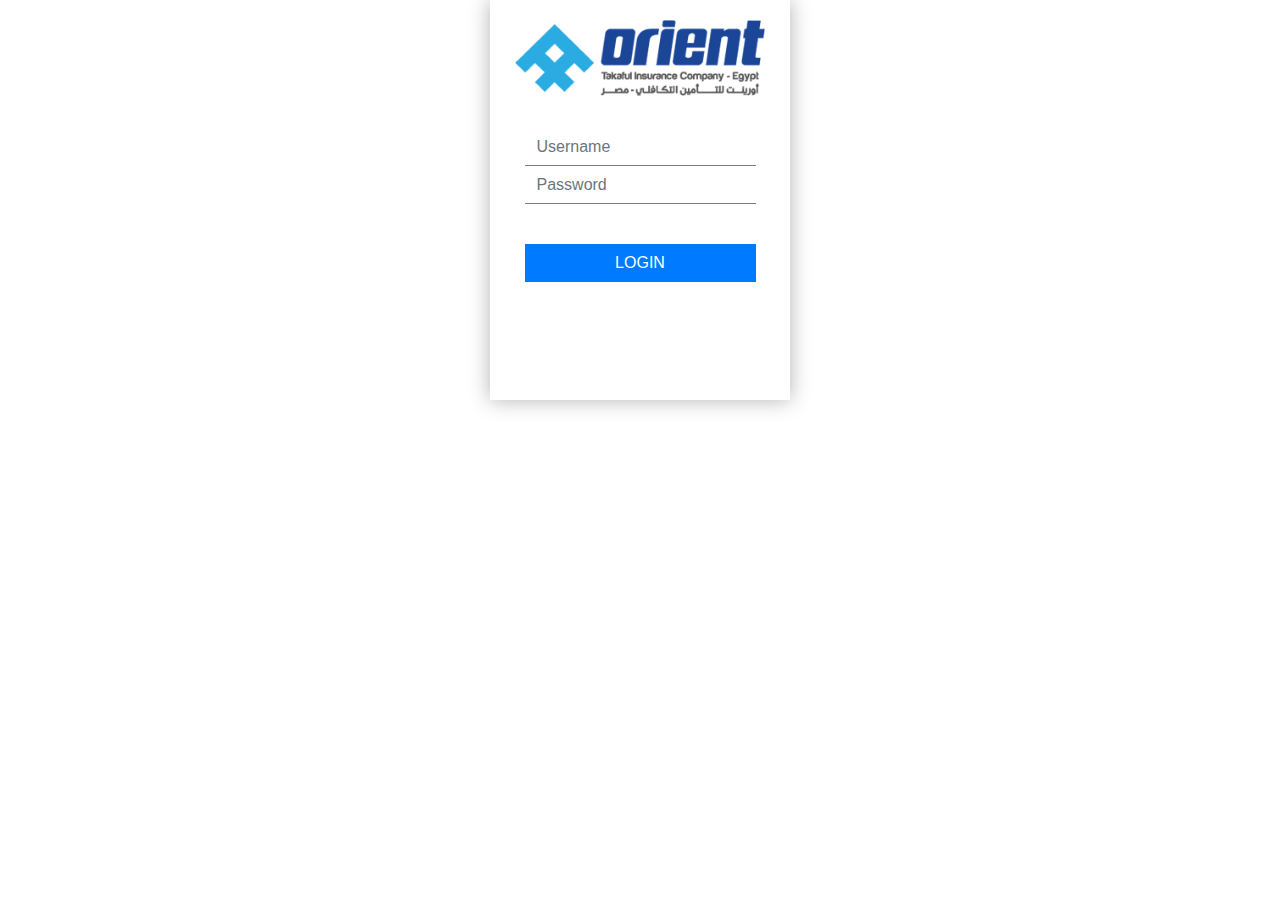
<file: lo/index.html>
<!DOCTYPE html>
<html>

<head>
    <meta charset="utf-8">
    <meta name="viewport" content="width=device-width, initial-scale=1.0, shrink-to-fit=no">
    <title>Orint</title>
    <link rel="stylesheet" href="assets/bootstrap/css/bootstrap.min.css">
    <link rel="stylesheet" href="assets/css/styles.min.css">
</head>

<body>
    <div class="container-fluid main-panel">
        <div class="row">
            <div class="col d-flex justify-content-center align-items-center">
                <div class="login-panel"><img src="assets/img/logo.png" style="width: 250px;">
                    <div class="login-form">
                        <form>
                            <div class="form-group">
                                <div class="input-group"></div>
                            </div>
                            <div class="form-group">
                                <div class="input-group"></div>
                            </div><input class="form-control" type="text" id="login-username" name="username" required="" placeholder="Username">
                            <div class="form-group"><input class="form-control" type="password" name="password" required="" placeholder="Password"></div>
                        </form><button class="btn btn-primary btn-block" type="button">Login</button></div>
                    <div class="login-response has-error"></div>
                </div>
            </div>
        </div>
    </div>
    <script src="assets/js/jquery.min.js"></script>
    <script src="assets/bootstrap/js/bootstrap.min.js"></script>
    <script src="assets/js/script.min.js"></script>
</body>

</html>
</file>
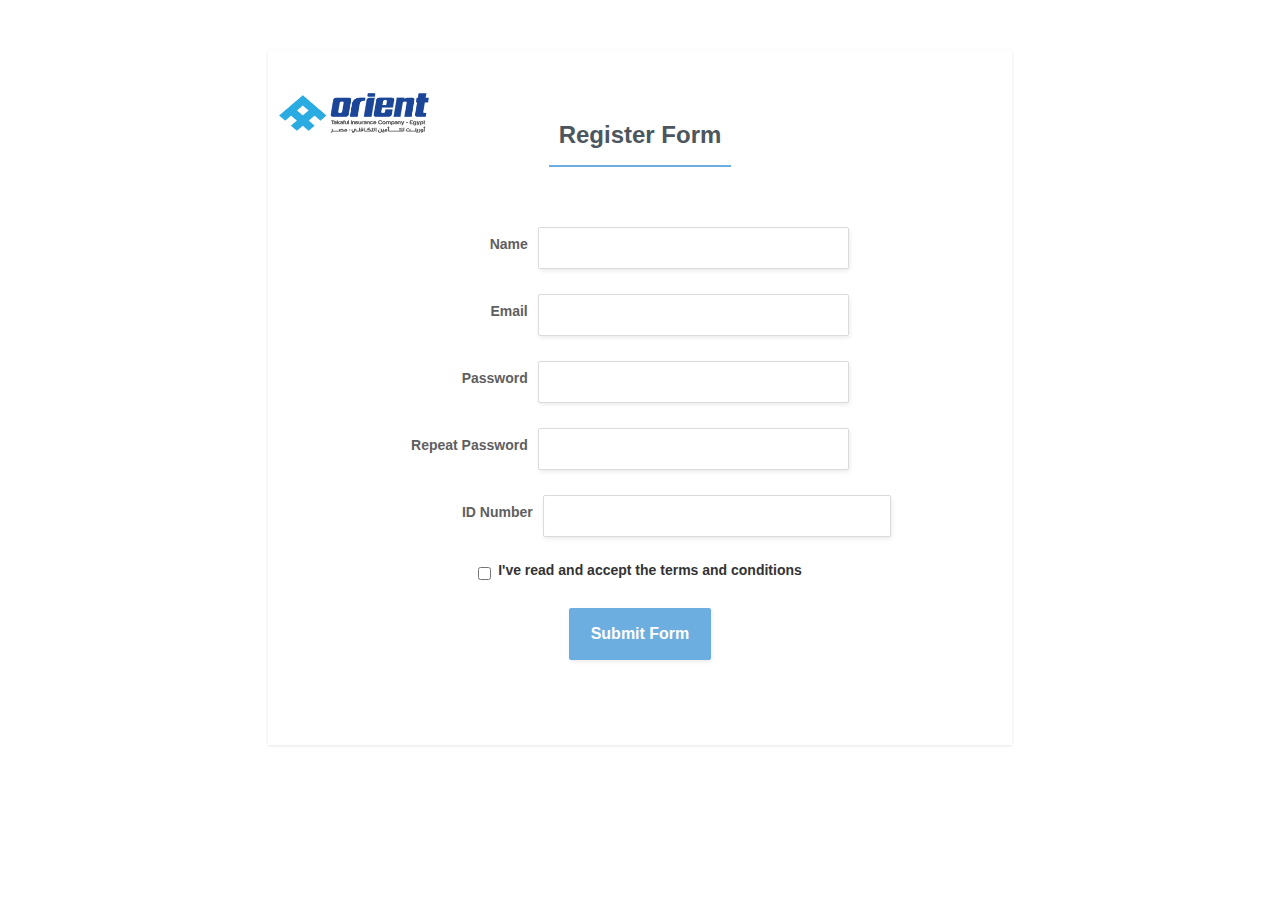
<file: re/index.html>
<!DOCTYPE html>
<html>

<head>
    <meta charset="utf-8">
    <meta name="viewport" content="width=device-width, initial-scale=1.0, shrink-to-fit=no">
    <title>Orint</title>
    <link rel="stylesheet" href="assets/bootstrap/css/bootstrap.min.css">
    <link rel="stylesheet" href="assets/css/styles.min.css">
</head>

<body>
    <div class="row register-form">
        <div class="col-md-8 offset-md-2">
            <form class="custom-form">
                <nav class="navbar navbar-light navbar-expand-md">
                    <div class="container-fluid">
                        <div><button data-toggle="collapse" class="navbar-toggler" data-target="#navcol-1"><span class="sr-only">Toggle navigation</span><span class="navbar-toggler-icon"></span></button></div>
                        <div class="collapse navbar-collapse" id="navcol-1"><img src="assets/img/logo.png" style="width: 160px;height: 50px;margin: -80px;padding: 5px;">
                            <ul class="nav navbar-nav ml-auto">
                                <li class="nav-item" role="presentation"></li>
                                <li class="nav-item" role="presentation"></li>
                            </ul>
                        </div>
                    </div>
                </nav>
                <h1>Register Form</h1>
                <div class="form-row form-group">
                    <div class="col-sm-4 label-column"><label class="col-form-label" for="name-input-field">Name </label></div>
                    <div class="col-sm-6 input-column"><input class="form-control" type="text"></div>
                </div>
                <div class="form-row form-group">
                    <div class="col-sm-4 col-lg-4 label-column"><label class="col-form-label" for="email-input-field">Email </label></div>
                    <div class="col-sm-6 input-column"><input class="form-control" type="email"></div>
                </div>
                <div class="form-row">
                    <div class="col">
                        <div class="input-group">
                            <div class="input-group-prepend"></div>
                            <div class="input-group-append"></div>
                        </div>
                    </div>
                </div>
                <div class="form-row form-group">
                    <div class="col-sm-4 label-column"><label class="col-form-label" for="pawssword-input-field">Password </label></div>
                    <div class="col-sm-6 input-column"><input class="form-control" type="password"></div>
                </div>
                <div class="form-row form-group">
                    <div class="col-sm-4 label-column"><label class="col-form-label" for="repeat-pawssword-input-field">Repeat Password </label></div>
                    <div class="col-sm-6 input-column"><input class="form-control" type="password"></div>
                </div>
                <div class="col">
                    <div class="form-row form-group">
                        <div class="col-sm-4 col-lg-3 offset-lg-1 label-column"><label class="col-form-label" for="repeat-pawssword-input-field">ID Number</label></div>
                        <div class="col-sm-6 col-lg-7 offset-lg-0 input-column"><input class="form-control" type="password"></div>
                    </div>
                </div>
                <div class="form-check"><input class="form-check-input" type="checkbox" id="formCheck-1"><label class="form-check-label" for="formCheck-1">I've read and accept the terms and conditions</label></div><button class="btn btn-light submit-button" type="button">Submit Form</button></form>
        </div>
    </div>
    <script src="assets/js/jquery.min.js"></script>
    <script src="assets/bootstrap/js/bootstrap.min.js"></script>
</body>

</html>
</file>
<file: lo/assets/css/styles.min.css>
.main-panel,.main-panel .row{height:100%}.login-panel{display:flex;flex-direction:column;align-items:center;min-width:300px;height:400px;box-shadow:0 0 20px #b3b3b3;padding:20px 10px}.login-panel .login-user-avatar{min-width:150px;min-height:150px;background-image:url(../../assets/img/user-icon.jpg);background-size:contain;background-repeat:no-repeat;background-position:center;border-radius:50%;margin:20px 0;-webkit-filter:grayscale(100%);filter:gray;transform:rotateY(0);backface-visibility:hidden;transition:transform .4s ease}.login-panel .login-form input{border:0;border-bottom:1px solid gray;border-radius:0}.login-panel .login-form input:active,.login-panel .login-form input:focus,.login-panel .login-form input:hover{outline:0;box-shadow:none}.login-panel .login-form .btn.btn-primary{margin-top:40px;text-transform:uppercase;border-radius:0}.login-panel .login-response{max-height:0;width:100%;transition:max-height .4s ease}.login-panel .login-response.has-error{max-height:100px}
</file>
<file: re/assets/css/styles.min.css>
#brand-logo{background-image:url(../../assets/img/logo.png);background-position:center center;background-size:cover;background-repeat:no-repeat;height:70px;width:70px}.register-form form.custom-form{padding:55px;box-sizing:border-box;background-color:#fff;box-shadow:0 1px 3px 0 rgba(0,0,0,.1);font:700 14px sans-serif;text-align:center;margin:50px;color:#333}@media (max-width:400px){.register-form form.custom-form{padding:55px 10px}}.register-form .custom-form h1{display:inline-block;color:#4c565e;font-size:24px;font-weight:700;padding:0 10px 15px;margin-bottom:60px;border-bottom:2px solid #6caee0}.register-form .custom-form .form-group{margin-bottom:25px}.register-form .custom-form .label-column{text-align:right;color:#5F5F5F}@media (max-width:768px){.register-form .custom-form .label-column{text-align:left}}.register-form .custom-form .input-column{color:#5f5f5f;text-align:left}.register-form .custom-form .input-column input{color:#5f5f5f;box-shadow:1px 2px 4px 0 rgba(0,0,0,.08);padding:12px;border:1px solid #dbdbdb;border-radius:2px;height:42px}.register-form .custom-form .dropdown .dropdown-toggle{background:#fff;border:1px solid #dbdbdb;box-shadow:1px 2px 4px 0 rgba(0,0,0,.08);color:#333;outline:0}.register-form .custom-form .dropdown ul{background:#fff}.register-form .custom-form .dropdown ul li a{background:#fff;color:#333;opacity:.8}.register-form .custom-form .dropdown ul li a:hover{opacity:1}.register-form .custom-form .submit-button{border-radius:2px;background:#6caee0;color:#fff;font-weight:700;box-shadow:1px 2px 4px 0 rgba(0,0,0,.08);padding:14px 22px;border:0;margin:30px;outline:0}
</file>
